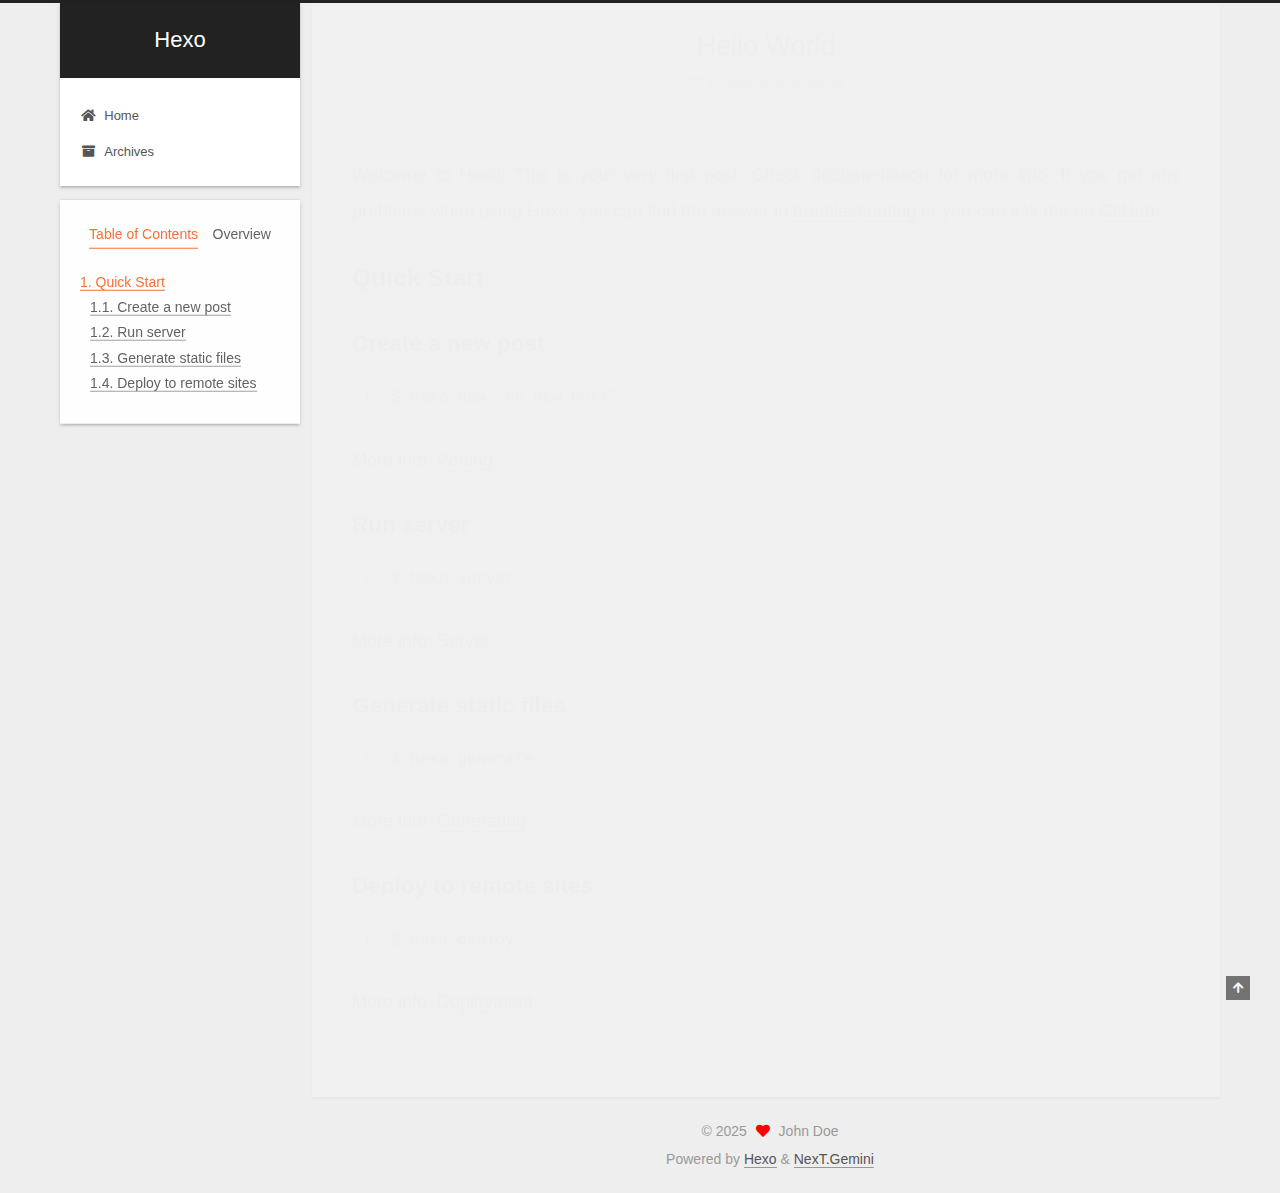
<file: 2025/08/08/hello-world/index.html>
<!DOCTYPE html>
<html lang="en">
<head>
  <meta charset="UTF-8">
<meta name="viewport" content="width=device-width, initial-scale=1, maximum-scale=2">
<meta name="theme-color" content="#222">
<meta name="generator" content="Hexo 7.3.0">
  <link rel="apple-touch-icon" sizes="180x180" href="/images/apple-touch-icon-next.png">
  <link rel="icon" type="image/png" sizes="32x32" href="/images/favicon-32x32-next.png">
  <link rel="icon" type="image/png" sizes="16x16" href="/images/favicon-16x16-next.png">
  <link rel="mask-icon" href="/images/logo.svg" color="#222">

<link rel="stylesheet" href="/css/main.css">


<link rel="stylesheet" href="/lib/font-awesome/css/all.min.css">

<script id="hexo-configurations">
    var NexT = window.NexT || {};
    var CONFIG = {"hostname":"example.com","root":"/","scheme":"Gemini","version":"7.8.0","exturl":false,"sidebar":{"position":"left","display":"post","padding":18,"offset":12,"onmobile":false},"copycode":{"enable":false,"show_result":false,"style":null},"back2top":{"enable":true,"sidebar":false,"scrollpercent":false},"bookmark":{"enable":false,"color":"#222","save":"auto"},"fancybox":false,"mediumzoom":false,"lazyload":false,"pangu":false,"comments":{"style":"tabs","active":null,"storage":true,"lazyload":false,"nav":null},"algolia":{"hits":{"per_page":10},"labels":{"input_placeholder":"Search for Posts","hits_empty":"We didn't find any results for the search: ${query}","hits_stats":"${hits} results found in ${time} ms"}},"localsearch":{"enable":false,"trigger":"auto","top_n_per_article":1,"unescape":false,"preload":false},"motion":{"enable":true,"async":false,"transition":{"post_block":"fadeIn","post_header":"slideDownIn","post_body":"slideDownIn","coll_header":"slideLeftIn","sidebar":"slideUpIn"}}};
  </script>

  <meta name="description" content="Welcome to Hexo! This is your very first post. Check documentation for more info. If you get any problems when using Hexo, you can find the answer in troubleshooting or you can ask me on GitHub. Quick">
<meta property="og:type" content="article">
<meta property="og:title" content="Hello World">
<meta property="og:url" content="http://example.com/2025/08/08/hello-world/index.html">
<meta property="og:site_name" content="Hexo">
<meta property="og:description" content="Welcome to Hexo! This is your very first post. Check documentation for more info. If you get any problems when using Hexo, you can find the answer in troubleshooting or you can ask me on GitHub. Quick">
<meta property="og:locale" content="en_US">
<meta property="article:published_time" content="2025-08-08T03:16:48.611Z">
<meta property="article:modified_time" content="2025-08-08T03:15:28.099Z">
<meta property="article:author" content="John Doe">
<meta name="twitter:card" content="summary">

<link rel="canonical" href="http://example.com/2025/08/08/hello-world/">


<script id="page-configurations">
  // https://hexo.io/docs/variables.html
  CONFIG.page = {
    sidebar: "",
    isHome : false,
    isPost : true,
    lang   : 'en'
  };
</script>

  <title>Hello World | Hexo</title>
  






  <noscript>
  <style>
  .use-motion .brand,
  .use-motion .menu-item,
  .sidebar-inner,
  .use-motion .post-block,
  .use-motion .pagination,
  .use-motion .comments,
  .use-motion .post-header,
  .use-motion .post-body,
  .use-motion .collection-header { opacity: initial; }

  .use-motion .site-title,
  .use-motion .site-subtitle {
    opacity: initial;
    top: initial;
  }

  .use-motion .logo-line-before i { left: initial; }
  .use-motion .logo-line-after i { right: initial; }
  </style>
</noscript>

</head>

<body itemscope itemtype="http://schema.org/WebPage">
  <div class="container use-motion">
    <div class="headband"></div>

    <header class="header" itemscope itemtype="http://schema.org/WPHeader">
      <div class="header-inner"><div class="site-brand-container">
  <div class="site-nav-toggle">
    <div class="toggle" aria-label="Toggle navigation bar">
      <span class="toggle-line toggle-line-first"></span>
      <span class="toggle-line toggle-line-middle"></span>
      <span class="toggle-line toggle-line-last"></span>
    </div>
  </div>

  <div class="site-meta">

    <a href="/" class="brand" rel="start">
      <span class="logo-line-before"><i></i></span>
      <h1 class="site-title">Hexo</h1>
      <span class="logo-line-after"><i></i></span>
    </a>
  </div>

  <div class="site-nav-right">
    <div class="toggle popup-trigger">
    </div>
  </div>
</div>




<nav class="site-nav">
  <ul id="menu" class="main-menu menu">
        <li class="menu-item menu-item-home">

    <a href="/" rel="section"><i class="fa fa-home fa-fw"></i>Home</a>

  </li>
        <li class="menu-item menu-item-archives">

    <a href="/archives/" rel="section"><i class="fa fa-archive fa-fw"></i>Archives</a>

  </li>
  </ul>
</nav>




</div>
    </header>

    
  <div class="back-to-top">
    <i class="fa fa-arrow-up"></i>
    <span>0%</span>
  </div>


    <main class="main">
      <div class="main-inner">
        <div class="content-wrap">
          

          <div class="content post posts-expand">
            

    
  
  
  <article itemscope itemtype="http://schema.org/Article" class="post-block" lang="en">
    <link itemprop="mainEntityOfPage" href="http://example.com/2025/08/08/hello-world/">

    <span hidden itemprop="author" itemscope itemtype="http://schema.org/Person">
      <meta itemprop="image" content="/images/avatar.gif">
      <meta itemprop="name" content="John Doe">
      <meta itemprop="description" content="">
    </span>

    <span hidden itemprop="publisher" itemscope itemtype="http://schema.org/Organization">
      <meta itemprop="name" content="Hexo">
    </span>
      <header class="post-header">
        <h1 class="post-title" itemprop="name headline">
          Hello World
        </h1>

        <div class="post-meta">
            <span class="post-meta-item">
              <span class="post-meta-item-icon">
                <i class="far fa-calendar"></i>
              </span>
              <span class="post-meta-item-text">Posted on</span>
              

              <time title="Created: 2025-08-08 11:16:48 / Modified: 11:15:28" itemprop="dateCreated datePublished" datetime="2025-08-08T11:16:48+08:00">2025-08-08</time>
            </span>

          

        </div>
      </header>

    
    
    
    <div class="post-body" itemprop="articleBody">

      
        <p>Welcome to <a target="_blank" rel="noopener" href="https://hexo.io/">Hexo</a>! This is your very first post. Check <a target="_blank" rel="noopener" href="https://hexo.io/docs/">documentation</a> for more info. If you get any problems when using Hexo, you can find the answer in <a target="_blank" rel="noopener" href="https://hexo.io/docs/troubleshooting.html">troubleshooting</a> or you can ask me on <a target="_blank" rel="noopener" href="https://github.com/hexojs/hexo/issues">GitHub</a>.</p>
<h2 id="Quick-Start"><a href="#Quick-Start" class="headerlink" title="Quick Start"></a>Quick Start</h2><h3 id="Create-a-new-post"><a href="#Create-a-new-post" class="headerlink" title="Create a new post"></a>Create a new post</h3><figure class="highlight bash"><table><tr><td class="gutter"><pre><span class="line">1</span><br></pre></td><td class="code"><pre><span class="line">$ hexo new <span class="string">&quot;My New Post&quot;</span></span><br></pre></td></tr></table></figure>

<p>More info: <a target="_blank" rel="noopener" href="https://hexo.io/docs/writing.html">Writing</a></p>
<h3 id="Run-server"><a href="#Run-server" class="headerlink" title="Run server"></a>Run server</h3><figure class="highlight bash"><table><tr><td class="gutter"><pre><span class="line">1</span><br></pre></td><td class="code"><pre><span class="line">$ hexo server</span><br></pre></td></tr></table></figure>

<p>More info: <a target="_blank" rel="noopener" href="https://hexo.io/docs/server.html">Server</a></p>
<h3 id="Generate-static-files"><a href="#Generate-static-files" class="headerlink" title="Generate static files"></a>Generate static files</h3><figure class="highlight bash"><table><tr><td class="gutter"><pre><span class="line">1</span><br></pre></td><td class="code"><pre><span class="line">$ hexo generate</span><br></pre></td></tr></table></figure>

<p>More info: <a target="_blank" rel="noopener" href="https://hexo.io/docs/generating.html">Generating</a></p>
<h3 id="Deploy-to-remote-sites"><a href="#Deploy-to-remote-sites" class="headerlink" title="Deploy to remote sites"></a>Deploy to remote sites</h3><figure class="highlight bash"><table><tr><td class="gutter"><pre><span class="line">1</span><br></pre></td><td class="code"><pre><span class="line">$ hexo deploy</span><br></pre></td></tr></table></figure>

<p>More info: <a target="_blank" rel="noopener" href="https://hexo.io/docs/one-command-deployment.html">Deployment</a></p>

    </div>

    
    
    

      <footer class="post-footer">

        


        
      </footer>
    
  </article>
  
  
  



          </div>
          

<script>
  window.addEventListener('tabs:register', () => {
    let { activeClass } = CONFIG.comments;
    if (CONFIG.comments.storage) {
      activeClass = localStorage.getItem('comments_active') || activeClass;
    }
    if (activeClass) {
      let activeTab = document.querySelector(`a[href="#comment-${activeClass}"]`);
      if (activeTab) {
        activeTab.click();
      }
    }
  });
  if (CONFIG.comments.storage) {
    window.addEventListener('tabs:click', event => {
      if (!event.target.matches('.tabs-comment .tab-content .tab-pane')) return;
      let commentClass = event.target.classList[1];
      localStorage.setItem('comments_active', commentClass);
    });
  }
</script>

        </div>
          
  
  <div class="toggle sidebar-toggle">
    <span class="toggle-line toggle-line-first"></span>
    <span class="toggle-line toggle-line-middle"></span>
    <span class="toggle-line toggle-line-last"></span>
  </div>

  <aside class="sidebar">
    <div class="sidebar-inner">

      <ul class="sidebar-nav motion-element">
        <li class="sidebar-nav-toc">
          Table of Contents
        </li>
        <li class="sidebar-nav-overview">
          Overview
        </li>
      </ul>

      <!--noindex-->
      <div class="post-toc-wrap sidebar-panel">
          <div class="post-toc motion-element"><ol class="nav"><li class="nav-item nav-level-2"><a class="nav-link" href="#Quick-Start"><span class="nav-number">1.</span> <span class="nav-text">Quick Start</span></a><ol class="nav-child"><li class="nav-item nav-level-3"><a class="nav-link" href="#Create-a-new-post"><span class="nav-number">1.1.</span> <span class="nav-text">Create a new post</span></a></li><li class="nav-item nav-level-3"><a class="nav-link" href="#Run-server"><span class="nav-number">1.2.</span> <span class="nav-text">Run server</span></a></li><li class="nav-item nav-level-3"><a class="nav-link" href="#Generate-static-files"><span class="nav-number">1.3.</span> <span class="nav-text">Generate static files</span></a></li><li class="nav-item nav-level-3"><a class="nav-link" href="#Deploy-to-remote-sites"><span class="nav-number">1.4.</span> <span class="nav-text">Deploy to remote sites</span></a></li></ol></li></ol></div>
      </div>
      <!--/noindex-->

      <div class="site-overview-wrap sidebar-panel">
        <div class="site-author motion-element" itemprop="author" itemscope itemtype="http://schema.org/Person">
  <p class="site-author-name" itemprop="name">John Doe</p>
  <div class="site-description" itemprop="description"></div>
</div>
<div class="site-state-wrap motion-element">
  <nav class="site-state">
      <div class="site-state-item site-state-posts">
          <a href="/archives/">
        
          <span class="site-state-item-count">1</span>
          <span class="site-state-item-name">posts</span>
        </a>
      </div>
  </nav>
</div>



      </div>

    </div>
  </aside>
  <div id="sidebar-dimmer"></div>


      </div>
    </main>

    <footer class="footer">
      <div class="footer-inner">
        

        

<div class="copyright">
  
  &copy; 
  <span itemprop="copyrightYear">2025</span>
  <span class="with-love">
    <i class="fa fa-heart"></i>
  </span>
  <span class="author" itemprop="copyrightHolder">John Doe</span>
</div>
  <div class="powered-by">Powered by <a href="https://hexo.io/" class="theme-link" rel="noopener" target="_blank">Hexo</a> & <a href="https://theme-next.org/" class="theme-link" rel="noopener" target="_blank">NexT.Gemini</a>
  </div>

        








      </div>
    </footer>
  </div>

  
  <script src="/lib/anime.min.js"></script>
  <script src="/lib/velocity/velocity.min.js"></script>
  <script src="/lib/velocity/velocity.ui.min.js"></script>

<script src="/js/utils.js"></script>

<script src="/js/motion.js"></script>


<script src="/js/schemes/pisces.js"></script>


<script src="/js/next-boot.js"></script>




  















  

  

</body>
</html>
</file>
<file: css/main.css>
:root {
  --body-bg-color: #eee;
  --content-bg-color: #fff;
  --card-bg-color: #f5f5f5;
  --text-color: #555;
  --blockquote-color: #666;
  --link-color: #555;
  --link-hover-color: #222;
  --brand-color: #fff;
  --brand-hover-color: #fff;
  --table-row-odd-bg-color: #f9f9f9;
  --table-row-hover-bg-color: #f5f5f5;
  --menu-item-bg-color: #f5f5f5;
  --btn-default-bg: #fff;
  --btn-default-color: #555;
  --btn-default-border-color: #555;
  --btn-default-hover-bg: #222;
  --btn-default-hover-color: #fff;
  --btn-default-hover-border-color: #222;
}
html {
  line-height: 1.15; /* 1 */
  -webkit-text-size-adjust: 100%; /* 2 */
}
body {
  margin: 0;
}
main {
  display: block;
}
h1 {
  font-size: 2em;
  margin: 0.67em 0;
}
hr {
  box-sizing: content-box; /* 1 */
  height: 0; /* 1 */
  overflow: visible; /* 2 */
}
pre {
  font-family: monospace, monospace; /* 1 */
  font-size: 1em; /* 2 */
}
a {
  background: transparent;
}
abbr[title] {
  border-bottom: none; /* 1 */
  text-decoration: underline; /* 2 */
  text-decoration: underline dotted; /* 2 */
}
b,
strong {
  font-weight: bolder;
}
code,
kbd,
samp {
  font-family: monospace, monospace; /* 1 */
  font-size: 1em; /* 2 */
}
small {
  font-size: 80%;
}
sub,
sup {
  font-size: 75%;
  line-height: 0;
  position: relative;
  vertical-align: baseline;
}
sub {
  bottom: -0.25em;
}
sup {
  top: -0.5em;
}
img {
  border-style: none;
}
button,
input,
optgroup,
select,
textarea {
  font-family: inherit; /* 1 */
  font-size: 100%; /* 1 */
  line-height: 1.15; /* 1 */
  margin: 0; /* 2 */
}
button,
input {
/* 1 */
  overflow: visible;
}
button,
select {
/* 1 */
  text-transform: none;
}
button,
[type='button'],
[type='reset'],
[type='submit'] {
  -webkit-appearance: button;
}
button::-moz-focus-inner,
[type='button']::-moz-focus-inner,
[type='reset']::-moz-focus-inner,
[type='submit']::-moz-focus-inner {
  border-style: none;
  padding: 0;
}
button:-moz-focusring,
[type='button']:-moz-focusring,
[type='reset']:-moz-focusring,
[type='submit']:-moz-focusring {
  outline: 1px dotted ButtonText;
}
fieldset {
  padding: 0.35em 0.75em 0.625em;
}
legend {
  box-sizing: border-box; /* 1 */
  color: inherit; /* 2 */
  display: table; /* 1 */
  max-width: 100%; /* 1 */
  padding: 0; /* 3 */
  white-space: normal; /* 1 */
}
progress {
  vertical-align: baseline;
}
textarea {
  overflow: auto;
}
[type='checkbox'],
[type='radio'] {
  box-sizing: border-box; /* 1 */
  padding: 0; /* 2 */
}
[type='number']::-webkit-inner-spin-button,
[type='number']::-webkit-outer-spin-button {
  height: auto;
}
[type='search'] {
  outline-offset: -2px; /* 2 */
  -webkit-appearance: textfield; /* 1 */
}
[type='search']::-webkit-search-decoration {
  -webkit-appearance: none;
}
::-webkit-file-upload-button {
  font: inherit; /* 2 */
  -webkit-appearance: button; /* 1 */
}
details {
  display: block;
}
summary {
  display: list-item;
}
template {
  display: none;
}
[hidden] {
  display: none;
}
::selection {
  background: #262a30;
  color: #eee;
}
html,
body {
  height: 100%;
}
body {
  background: var(--body-bg-color);
  color: var(--text-color);
  font-family: 'Lato', "PingFang SC", "Microsoft YaHei", sans-serif;
  font-size: 1em;
  line-height: 2;
}
@media (max-width: 991px) {
  body {
    padding-left: 0 !important;
    padding-right: 0 !important;
  }
}
h1,
h2,
h3,
h4,
h5,
h6 {
  font-family: 'Lato', "PingFang SC", "Microsoft YaHei", sans-serif;
  font-weight: bold;
  line-height: 1.5;
  margin: 20px 0 15px;
}
h1 {
  font-size: 1.5em;
}
h2 {
  font-size: 1.375em;
}
h3 {
  font-size: 1.25em;
}
h4 {
  font-size: 1.125em;
}
h5 {
  font-size: 1em;
}
h6 {
  font-size: 0.875em;
}
p {
  margin: 0 0 20px 0;
}
a,
span.exturl {
  border-bottom: 1px solid #999;
  color: var(--link-color);
  outline: 0;
  text-decoration: none;
  overflow-wrap: break-word;
  word-wrap: break-word;
  cursor: pointer;
}
a:hover,
span.exturl:hover {
  border-bottom-color: var(--link-hover-color);
  color: var(--link-hover-color);
}
iframe,
img,
video {
  display: block;
  margin-left: auto;
  margin-right: auto;
  max-width: 100%;
}
hr {
  background-image: repeating-linear-gradient(-45deg, #ddd, #ddd 4px, transparent 4px, transparent 8px);
  border: 0;
  height: 3px;
  margin: 40px 0;
}
blockquote {
  border-left: 4px solid #ddd;
  color: var(--blockquote-color);
  margin: 0;
  padding: 0 15px;
}
blockquote cite::before {
  content: '-';
  padding: 0 5px;
}
dt {
  font-weight: bold;
}
dd {
  margin: 0;
  padding: 0;
}
kbd {
  background-color: #f5f5f5;
  background-image: linear-gradient(#eee, #fff, #eee);
  border: 1px solid #ccc;
  border-radius: 0.2em;
  box-shadow: 0.1em 0.1em 0.2em rgba(0,0,0,0.1);
  color: #555;
  font-family: inherit;
  padding: 0.1em 0.3em;
  white-space: nowrap;
}
.table-container {
  overflow: auto;
}
table {
  border-collapse: collapse;
  border-spacing: 0;
  font-size: 0.875em;
  margin: 0 0 20px 0;
  width: 100%;
}
tbody tr:nth-of-type(odd) {
  background: var(--table-row-odd-bg-color);
}
tbody tr:hover {
  background: var(--table-row-hover-bg-color);
}
caption,
th,
td {
  font-weight: normal;
  padding: 8px;
  vertical-align: middle;
}
th,
td {
  border: 1px solid #ddd;
  border-bottom: 3px solid #ddd;
}
th {
  font-weight: 700;
  padding-bottom: 10px;
}
td {
  border-bottom-width: 1px;
}
.btn {
  background: var(--btn-default-bg);
  border: 2px solid var(--btn-default-border-color);
  border-radius: 2px;
  color: var(--btn-default-color);
  display: inline-block;
  font-size: 0.875em;
  line-height: 2;
  padding: 0 20px;
  text-decoration: none;
  transition-property: background-color;
  transition-delay: 0s;
  transition-duration: 0.2s;
  transition-timing-function: ease-in-out;
}
.btn:hover {
  background: var(--btn-default-hover-bg);
  border-color: var(--btn-default-hover-border-color);
  color: var(--btn-default-hover-color);
}
.btn + .btn {
  margin: 0 0 8px 8px;
}
.btn .fa-fw {
  text-align: left;
  width: 1.285714285714286em;
}
.toggle {
  line-height: 0;
}
.toggle .toggle-line {
  background: #fff;
  display: inline-block;
  height: 2px;
  left: 0;
  position: relative;
  top: 0;
  transition: all 0.4s;
  vertical-align: top;
  width: 100%;
}
.toggle .toggle-line:not(:first-child) {
  margin-top: 3px;
}
.toggle.toggle-arrow .toggle-line-first {
  left: 50%;
  top: 2px;
  transform: rotate(45deg);
  width: 50%;
}
.toggle.toggle-arrow .toggle-line-middle {
  left: 2px;
  width: 90%;
}
.toggle.toggle-arrow .toggle-line-last {
  left: 50%;
  top: -2px;
  transform: rotate(-45deg);
  width: 50%;
}
.toggle.toggle-close .toggle-line-first {
  transform: rotate(-45deg);
  top: 5px;
}
.toggle.toggle-close .toggle-line-middle {
  opacity: 0;
}
.toggle.toggle-close .toggle-line-last {
  transform: rotate(45deg);
  top: -5px;
}
.highlight,
pre {
  background: #f7f7f7;
  color: #4d4d4c;
  line-height: 1.6;
  margin: 0 auto 20px;
}
pre,
code {
  font-family: consolas, Menlo, monospace, "PingFang SC", "Microsoft YaHei";
}
code {
  background: #eee;
  border-radius: 3px;
  color: #555;
  padding: 2px 4px;
  overflow-wrap: break-word;
  word-wrap: break-word;
}
.highlight *::selection {
  background: #d6d6d6;
}
.highlight pre {
  border: 0;
  margin: 0;
  padding: 10px 0;
}
.highlight table {
  border: 0;
  margin: 0;
  width: auto;
}
.highlight td {
  border: 0;
  padding: 0;
}
.highlight figcaption {
  background: #eff2f3;
  color: #4d4d4c;
  display: flex;
  font-size: 0.875em;
  justify-content: space-between;
  line-height: 1.2;
  padding: 0.5em;
}
.highlight figcaption a {
  color: #4d4d4c;
}
.highlight figcaption a:hover {
  border-bottom-color: #4d4d4c;
}
.highlight .gutter {
  -moz-user-select: none;
  -ms-user-select: none;
  -webkit-user-select: none;
  user-select: none;
}
.highlight .gutter pre {
  background: #eff2f3;
  color: #869194;
  padding-left: 10px;
  padding-right: 10px;
  text-align: right;
}
.highlight .code pre {
  background: #f7f7f7;
  padding-left: 10px;
  width: 100%;
}
.gist table {
  width: auto;
}
.gist table td {
  border: 0;
}
pre {
  overflow: auto;
  padding: 10px;
}
pre code {
  background: none;
  color: #4d4d4c;
  font-size: 0.875em;
  padding: 0;
  text-shadow: none;
}
pre .deletion {
  background: #fdd;
}
pre .addition {
  background: #dfd;
}
pre .meta {
  color: #eab700;
  -moz-user-select: none;
  -ms-user-select: none;
  -webkit-user-select: none;
  user-select: none;
}
pre .comment {
  color: #8e908c;
}
pre .variable,
pre .attribute,
pre .tag,
pre .name,
pre .regexp,
pre .ruby .constant,
pre .xml .tag .title,
pre .xml .pi,
pre .xml .doctype,
pre .html .doctype,
pre .css .id,
pre .css .class,
pre .css .pseudo {
  color: #c82829;
}
pre .number,
pre .preprocessor,
pre .built_in,
pre .builtin-name,
pre .literal,
pre .params,
pre .constant,
pre .command {
  color: #f5871f;
}
pre .ruby .class .title,
pre .css .rules .attribute,
pre .string,
pre .symbol,
pre .value,
pre .inheritance,
pre .header,
pre .ruby .symbol,
pre .xml .cdata,
pre .special,
pre .formula {
  color: #718c00;
}
pre .title,
pre .css .hexcolor {
  color: #3e999f;
}
pre .function,
pre .python .decorator,
pre .python .title,
pre .ruby .function .title,
pre .ruby .title .keyword,
pre .perl .sub,
pre .javascript .title,
pre .coffeescript .title {
  color: #4271ae;
}
pre .keyword,
pre .javascript .function {
  color: #8959a8;
}
.blockquote-center {
  border-left: none;
  margin: 40px 0;
  padding: 0;
  position: relative;
  text-align: center;
}
.blockquote-center .fa {
  display: block;
  opacity: 0.6;
  position: absolute;
  width: 100%;
}
.blockquote-center .fa-quote-left {
  border-top: 1px solid #ccc;
  text-align: left;
  top: -20px;
}
.blockquote-center .fa-quote-right {
  border-bottom: 1px solid #ccc;
  text-align: right;
  bottom: -20px;
}
.blockquote-center p,
.blockquote-center div {
  text-align: center;
}
.post-body .group-picture img {
  margin: 0 auto;
  padding: 0 3px;
}
.group-picture-row {
  margin-bottom: 6px;
  overflow: hidden;
}
.group-picture-column {
  float: left;
  margin-bottom: 10px;
}
.post-body .label {
  color: #555;
  display: inline;
  padding: 0 2px;
}
.post-body .label.default {
  background: #f0f0f0;
}
.post-body .label.primary {
  background: #efe6f7;
}
.post-body .label.info {
  background: #e5f2f8;
}
.post-body .label.success {
  background: #e7f4e9;
}
.post-body .label.warning {
  background: #fcf6e1;
}
.post-body .label.danger {
  background: #fae8eb;
}
.post-body .tabs {
  margin-bottom: 20px;
}
.post-body .tabs,
.tabs-comment {
  display: block;
  padding-top: 10px;
  position: relative;
}
.post-body .tabs ul.nav-tabs,
.tabs-comment ul.nav-tabs {
  display: flex;
  flex-wrap: wrap;
  margin: 0;
  margin-bottom: -1px;
  padding: 0;
}
@media (max-width: 413px) {
  .post-body .tabs ul.nav-tabs,
  .tabs-comment ul.nav-tabs {
    display: block;
    margin-bottom: 5px;
  }
}
.post-body .tabs ul.nav-tabs li.tab,
.tabs-comment ul.nav-tabs li.tab {
  border-bottom: 1px solid #ddd;
  border-left: 1px solid transparent;
  border-right: 1px solid transparent;
  border-top: 3px solid transparent;
  flex-grow: 1;
  list-style-type: none;
  border-radius: 0 0 0 0;
}
@media (max-width: 413px) {
  .post-body .tabs ul.nav-tabs li.tab,
  .tabs-comment ul.nav-tabs li.tab {
    border-bottom: 1px solid transparent;
    border-left: 3px solid transparent;
    border-right: 1px solid transparent;
    border-top: 1px solid transparent;
  }
}
@media (max-width: 413px) {
  .post-body .tabs ul.nav-tabs li.tab,
  .tabs-comment ul.nav-tabs li.tab {
    border-radius: 0;
  }
}
.post-body .tabs ul.nav-tabs li.tab a,
.tabs-comment ul.nav-tabs li.tab a {
  border-bottom: initial;
  display: block;
  line-height: 1.8;
  outline: 0;
  padding: 0.25em 0.75em;
  text-align: center;
  transition-delay: 0s;
  transition-duration: 0.2s;
  transition-timing-function: ease-out;
}
.post-body .tabs ul.nav-tabs li.tab a i,
.tabs-comment ul.nav-tabs li.tab a i {
  width: 1.285714285714286em;
}
.post-body .tabs ul.nav-tabs li.tab.active,
.tabs-comment ul.nav-tabs li.tab.active {
  border-bottom: 1px solid transparent;
  border-left: 1px solid #ddd;
  border-right: 1px solid #ddd;
  border-top: 3px solid #fc6423;
}
@media (max-width: 413px) {
  .post-body .tabs ul.nav-tabs li.tab.active,
  .tabs-comment ul.nav-tabs li.tab.active {
    border-bottom: 1px solid #ddd;
    border-left: 3px solid #fc6423;
    border-right: 1px solid #ddd;
    border-top: 1px solid #ddd;
  }
}
.post-body .tabs ul.nav-tabs li.tab.active a,
.tabs-comment ul.nav-tabs li.tab.active a {
  color: var(--link-color);
  cursor: default;
}
.post-body .tabs .tab-content .tab-pane,
.tabs-comment .tab-content .tab-pane {
  border: 1px solid #ddd;
  border-top: 0;
  padding: 20px 20px 0 20px;
  border-radius: 0;
}
.post-body .tabs .tab-content .tab-pane:not(.active),
.tabs-comment .tab-content .tab-pane:not(.active) {
  display: none;
}
.post-body .tabs .tab-content .tab-pane.active,
.tabs-comment .tab-content .tab-pane.active {
  display: block;
}
.post-body .tabs .tab-content .tab-pane.active:nth-of-type(1),
.tabs-comment .tab-content .tab-pane.active:nth-of-type(1) {
  border-radius: 0 0 0 0;
}
@media (max-width: 413px) {
  .post-body .tabs .tab-content .tab-pane.active:nth-of-type(1),
  .tabs-comment .tab-content .tab-pane.active:nth-of-type(1) {
    border-radius: 0;
  }
}
.post-body .note {
  border-radius: 3px;
  margin-bottom: 20px;
  padding: 1em;
  position: relative;
  border: 1px solid #eee;
  border-left-width: 5px;
}
.post-body .note h2,
.post-body .note h3,
.post-body .note h4,
.post-body .note h5,
.post-body .note h6 {
  margin-top: 0;
  border-bottom: initial;
  margin-bottom: 0;
  padding-top: 0;
}
.post-body .note p:first-child,
.post-body .note ul:first-child,
.post-body .note ol:first-child,
.post-body .note table:first-child,
.post-body .note pre:first-child,
.post-body .note blockquote:first-child,
.post-body .note img:first-child {
  margin-top: 0;
}
.post-body .note p:last-child,
.post-body .note ul:last-child,
.post-body .note ol:last-child,
.post-body .note table:last-child,
.post-body .note pre:last-child,
.post-body .note blockquote:last-child,
.post-body .note img:last-child {
  margin-bottom: 0;
}
.post-body .note.default {
  border-left-color: #777;
}
.post-body .note.default h2,
.post-body .note.default h3,
.post-body .note.default h4,
.post-body .note.default h5,
.post-body .note.default h6 {
  color: #777;
}
.post-body .note.primary {
  border-left-color: #6f42c1;
}
.post-body .note.primary h2,
.post-body .note.primary h3,
.post-body .note.primary h4,
.post-body .note.primary h5,
.post-body .note.primary h6 {
  color: #6f42c1;
}
.post-body .note.info {
  border-left-color: #428bca;
}
.post-body .note.info h2,
.post-body .note.info h3,
.post-body .note.info h4,
.post-body .note.info h5,
.post-body .note.info h6 {
  color: #428bca;
}
.post-body .note.success {
  border-left-color: #5cb85c;
}
.post-body .note.success h2,
.post-body .note.success h3,
.post-body .note.success h4,
.post-body .note.success h5,
.post-body .note.success h6 {
  color: #5cb85c;
}
.post-body .note.warning {
  border-left-color: #f0ad4e;
}
.post-body .note.warning h2,
.post-body .note.warning h3,
.post-body .note.warning h4,
.post-body .note.warning h5,
.post-body .note.warning h6 {
  color: #f0ad4e;
}
.post-body .note.danger {
  border-left-color: #d9534f;
}
.post-body .note.danger h2,
.post-body .note.danger h3,
.post-body .note.danger h4,
.post-body .note.danger h5,
.post-body .note.danger h6 {
  color: #d9534f;
}
.pagination .prev,
.pagination .next,
.pagination .page-number,
.pagination .space {
  display: inline-block;
  margin: 0 10px;
  padding: 0 11px;
  position: relative;
  top: -1px;
}
@media (max-width: 767px) {
  .pagination .prev,
  .pagination .next,
  .pagination .page-number,
  .pagination .space {
    margin: 0 5px;
  }
}
.pagination {
  border-top: 1px solid #eee;
  margin: 120px 0 0;
  text-align: center;
}
.pagination .prev,
.pagination .next,
.pagination .page-number {
  border-bottom: 0;
  border-top: 1px solid #eee;
  transition-property: border-color;
  transition-delay: 0s;
  transition-duration: 0.2s;
  transition-timing-function: ease-in-out;
}
.pagination .prev:hover,
.pagination .next:hover,
.pagination .page-number:hover {
  border-top-color: #222;
}
.pagination .space {
  margin: 0;
  padding: 0;
}
.pagination .prev {
  margin-left: 0;
}
.pagination .next {
  margin-right: 0;
}
.pagination .page-number.current {
  background: #ccc;
  border-top-color: #ccc;
  color: #fff;
}
@media (max-width: 767px) {
  .pagination {
    border-top: none;
  }
  .pagination .prev,
  .pagination .next,
  .pagination .page-number {
    border-bottom: 1px solid #eee;
    border-top: 0;
    margin-bottom: 10px;
    padding: 0 10px;
  }
  .pagination .prev:hover,
  .pagination .next:hover,
  .pagination .page-number:hover {
    border-bottom-color: #222;
  }
}
.comments {
  margin-top: 60px;
  overflow: hidden;
}
.comment-button-group {
  display: flex;
  flex-wrap: wrap-reverse;
  justify-content: center;
  margin: 1em 0;
}
.comment-button-group .comment-button {
  margin: 0.1em 0.2em;
}
.comment-button-group .comment-button.active {
  background: var(--btn-default-hover-bg);
  border-color: var(--btn-default-hover-border-color);
  color: var(--btn-default-hover-color);
}
.comment-position {
  display: none;
}
.comment-position.active {
  display: block;
}
.tabs-comment {
  background: var(--content-bg-color);
  margin-top: 4em;
  padding-top: 0;
}
.tabs-comment .comments {
  border: 0;
  box-shadow: none;
  margin-top: 0;
  padding-top: 0;
}
.container {
  min-height: 100%;
  position: relative;
}
.main-inner {
  margin: 0 auto;
  width: calc(100% - 20px);
}
@media (min-width: 1200px) {
  .main-inner {
    width: 1160px;
  }
}
@media (min-width: 1600px) {
  .main-inner {
    width: 73%;
  }
}
@media (max-width: 767px) {
  .content-wrap {
    padding: 0 20px;
  }
}
.header {
  background: transparent;
}
.header-inner {
  margin: 0 auto;
  width: calc(100% - 20px);
}
@media (min-width: 1200px) {
  .header-inner {
    width: 1160px;
  }
}
@media (min-width: 1600px) {
  .header-inner {
    width: 73%;
  }
}
.site-brand-container {
  display: flex;
  flex-shrink: 0;
  padding: 0 10px;
}
.headband {
  background: #222;
  height: 3px;
}
.site-meta {
  flex-grow: 1;
  text-align: center;
}
@media (max-width: 767px) {
  .site-meta {
    text-align: center;
  }
}
.brand {
  border-bottom: none;
  color: var(--brand-color);
  display: inline-block;
  line-height: 1.375em;
  padding: 0 40px;
  position: relative;
}
.brand:hover {
  color: var(--brand-hover-color);
}
.site-title {
  font-family: 'Lato', "PingFang SC", "Microsoft YaHei", sans-serif;
  font-size: 1.375em;
  font-weight: normal;
  margin: 0;
}
.site-subtitle {
  color: #ddd;
  font-size: 0.8125em;
  margin: 10px 0;
}
.use-motion .brand {
  opacity: 0;
}
.use-motion .site-title,
.use-motion .site-subtitle,
.use-motion .custom-logo-image {
  opacity: 0;
  position: relative;
  top: -10px;
}
.site-nav-toggle,
.site-nav-right {
  display: none;
}
@media (max-width: 767px) {
  .site-nav-toggle,
  .site-nav-right {
    display: flex;
    flex-direction: column;
    justify-content: center;
  }
}
.site-nav-toggle .toggle,
.site-nav-right .toggle {
  color: var(--text-color);
  padding: 10px;
  width: 22px;
}
.site-nav-toggle .toggle .toggle-line,
.site-nav-right .toggle .toggle-line {
  background: var(--text-color);
  border-radius: 1px;
}
.site-nav {
  display: block;
}
@media (max-width: 767px) {
  .site-nav {
    clear: both;
    display: none;
  }
}
.site-nav.site-nav-on {
  display: block;
}
.menu {
  margin-top: 20px;
  padding-left: 0;
  text-align: center;
}
.menu-item {
  display: inline-block;
  list-style: none;
  margin: 0 10px;
}
@media (max-width: 767px) {
  .menu-item {
    display: block;
    margin-top: 10px;
  }
  .menu-item.menu-item-search {
    display: none;
  }
}
.menu-item a,
.menu-item span.exturl {
  border-bottom: 0;
  display: block;
  font-size: 0.8125em;
  transition-property: border-color;
  transition-delay: 0s;
  transition-duration: 0.2s;
  transition-timing-function: ease-in-out;
}
@media (hover: none) {
  .menu-item a:hover,
  .menu-item span.exturl:hover {
    border-bottom-color: transparent !important;
  }
}
.menu-item .fa,
.menu-item .fab,
.menu-item .far,
.menu-item .fas {
  margin-right: 8px;
}
.menu-item .badge {
  display: inline-block;
  font-weight: bold;
  line-height: 1;
  margin-left: 0.35em;
  margin-top: 0.35em;
  text-align: center;
  white-space: nowrap;
}
@media (max-width: 767px) {
  .menu-item .badge {
    float: right;
    margin-left: 0;
  }
}
.menu-item-active a,
.menu .menu-item a:hover,
.menu .menu-item span.exturl:hover {
  background: var(--menu-item-bg-color);
}
.use-motion .menu-item {
  opacity: 0;
}
.sidebar {
  background: #222;
  bottom: 0;
  box-shadow: inset 0 2px 6px #000;
  position: fixed;
  top: 0;
}
@media (max-width: 991px) {
  .sidebar {
    display: none;
  }
}
.sidebar-inner {
  color: #999;
  padding: 18px 10px;
  text-align: center;
}
.cc-license {
  margin-top: 10px;
  text-align: center;
}
.cc-license .cc-opacity {
  border-bottom: none;
  opacity: 0.7;
}
.cc-license .cc-opacity:hover {
  opacity: 0.9;
}
.cc-license img {
  display: inline-block;
}
.site-author-image {
  border: 1px solid #eee;
  display: block;
  margin: 0 auto;
  max-width: 120px;
  padding: 2px;
}
.site-author-name {
  color: var(--text-color);
  font-weight: 600;
  margin: 0;
  text-align: center;
}
.site-description {
  color: #999;
  font-size: 0.8125em;
  margin-top: 0;
  text-align: center;
}
.links-of-author {
  margin-top: 15px;
}
.links-of-author a,
.links-of-author span.exturl {
  border-bottom-color: #555;
  display: inline-block;
  font-size: 0.8125em;
  margin-bottom: 10px;
  margin-right: 10px;
  vertical-align: middle;
}
.links-of-author a::before,
.links-of-author span.exturl::before {
  background: #0a13d1;
  border-radius: 50%;
  content: ' ';
  display: inline-block;
  height: 4px;
  margin-right: 3px;
  vertical-align: middle;
  width: 4px;
}
.sidebar-button {
  margin-top: 15px;
}
.sidebar-button a {
  border: 1px solid #fc6423;
  border-radius: 4px;
  color: #fc6423;
  display: inline-block;
  padding: 0 15px;
}
.sidebar-button a .fa,
.sidebar-button a .fab,
.sidebar-button a .far,
.sidebar-button a .fas {
  margin-right: 5px;
}
.sidebar-button a:hover {
  background: #fc6423;
  border: 1px solid #fc6423;
  color: #fff;
}
.sidebar-button a:hover .fa,
.sidebar-button a:hover .fab,
.sidebar-button a:hover .far,
.sidebar-button a:hover .fas {
  color: #fff;
}
.links-of-blogroll {
  font-size: 0.8125em;
  margin-top: 10px;
}
.links-of-blogroll-title {
  font-size: 0.875em;
  font-weight: 600;
  margin-top: 0;
}
.links-of-blogroll-list {
  list-style: none;
  margin: 0;
  padding: 0;
}
#sidebar-dimmer {
  display: none;
}
@media (max-width: 767px) {
  #sidebar-dimmer {
    background: #000;
    display: block;
    height: 100%;
    left: 100%;
    opacity: 0;
    position: fixed;
    top: 0;
    width: 100%;
    z-index: 1100;
  }
  .sidebar-active + #sidebar-dimmer {
    opacity: 0.7;
    transform: translateX(-100%);
    transition: opacity 0.5s;
  }
}
.sidebar-nav {
  margin: 0;
  padding-bottom: 20px;
  padding-left: 0;
}
.sidebar-nav li {
  border-bottom: 1px solid transparent;
  color: var(--text-color);
  cursor: pointer;
  display: inline-block;
  font-size: 0.875em;
}
.sidebar-nav li.sidebar-nav-overview {
  margin-left: 10px;
}
.sidebar-nav li:hover {
  color: #fc6423;
}
.sidebar-nav .sidebar-nav-active {
  border-bottom-color: #fc6423;
  color: #fc6423;
}
.sidebar-nav .sidebar-nav-active:hover {
  color: #fc6423;
}
.sidebar-panel {
  display: none;
  overflow-x: hidden;
  overflow-y: auto;
}
.sidebar-panel-active {
  display: block;
}
.sidebar-toggle {
  background: #222;
  bottom: 45px;
  cursor: pointer;
  height: 14px;
  left: 30px;
  padding: 5px;
  position: fixed;
  width: 14px;
  z-index: 1300;
}
@media (max-width: 991px) {
  .sidebar-toggle {
    left: 20px;
    opacity: 0.8;
    display: none;
  }
}
.sidebar-toggle:hover .toggle-line {
  background: #fc6423;
}
.post-toc {
  font-size: 0.875em;
}
.post-toc ol {
  list-style: none;
  margin: 0;
  padding: 0 2px 5px 10px;
  text-align: left;
}
.post-toc ol > ol {
  padding-left: 0;
}
.post-toc ol a {
  transition-property: all;
  transition-delay: 0s;
  transition-duration: 0.2s;
  transition-timing-function: ease-in-out;
}
.post-toc .nav-item {
  line-height: 1.8;
  overflow: hidden;
  text-overflow: ellipsis;
  white-space: nowrap;
}
.post-toc .nav .nav-child {
  display: none;
}
.post-toc .nav .active > .nav-child {
  display: block;
}
.post-toc .nav .active-current > .nav-child {
  display: block;
}
.post-toc .nav .active-current > .nav-child > .nav-item {
  display: block;
}
.post-toc .nav .active > a {
  border-bottom-color: #fc6423;
  color: #fc6423;
}
.post-toc .nav .active-current > a {
  color: #fc6423;
}
.post-toc .nav .active-current > a:hover {
  color: #fc6423;
}
.site-state {
  display: flex;
  justify-content: center;
  line-height: 1.4;
  margin-top: 10px;
  overflow: hidden;
  text-align: center;
  white-space: nowrap;
}
.site-state-item {
  padding: 0 15px;
}
.site-state-item:not(:first-child) {
  border-left: 1px solid #eee;
}
.site-state-item a {
  border-bottom: none;
}
.site-state-item-count {
  display: block;
  font-size: 1em;
  font-weight: 600;
  text-align: center;
}
.site-state-item-name {
  color: #999;
  font-size: 0.8125em;
}
.footer {
  color: #999;
  font-size: 0.875em;
  padding: 20px 0;
}
.footer.footer-fixed {
  bottom: 0;
  left: 0;
  position: absolute;
  right: 0;
}
.footer-inner {
  box-sizing: border-box;
  margin: 0 auto;
  text-align: center;
  width: calc(100% - 20px);
}
@media (min-width: 1200px) {
  .footer-inner {
    width: 1160px;
  }
}
@media (min-width: 1600px) {
  .footer-inner {
    width: 73%;
  }
}
.languages {
  display: inline-block;
  font-size: 1.125em;
  position: relative;
}
.languages .lang-select-label span {
  margin: 0 0.5em;
}
.languages .lang-select {
  height: 100%;
  left: 0;
  opacity: 0;
  position: absolute;
  top: 0;
  width: 100%;
}
.with-love {
  color: #ff0000;
  display: inline-block;
  margin: 0 5px;
}
.powered-by,
.theme-info {
  display: inline-block;
}
@-moz-keyframes iconAnimate {
  0%, 100% {
    transform: scale(1);
  }
  10%, 30% {
    transform: scale(0.9);
  }
  20%, 40%, 60%, 80% {
    transform: scale(1.1);
  }
  50%, 70% {
    transform: scale(1.1);
  }
}
@-webkit-keyframes iconAnimate {
  0%, 100% {
    transform: scale(1);
  }
  10%, 30% {
    transform: scale(0.9);
  }
  20%, 40%, 60%, 80% {
    transform: scale(1.1);
  }
  50%, 70% {
    transform: scale(1.1);
  }
}
@-o-keyframes iconAnimate {
  0%, 100% {
    transform: scale(1);
  }
  10%, 30% {
    transform: scale(0.9);
  }
  20%, 40%, 60%, 80% {
    transform: scale(1.1);
  }
  50%, 70% {
    transform: scale(1.1);
  }
}
@keyframes iconAnimate {
  0%, 100% {
    transform: scale(1);
  }
  10%, 30% {
    transform: scale(0.9);
  }
  20%, 40%, 60%, 80% {
    transform: scale(1.1);
  }
  50%, 70% {
    transform: scale(1.1);
  }
}
.back-to-top {
  font-size: 12px;
  text-align: center;
  transition-delay: 0s;
  transition-duration: 0.2s;
  transition-timing-function: ease-in-out;
}
.back-to-top {
  background: #222;
  bottom: -100px;
  box-sizing: border-box;
  color: #fff;
  cursor: pointer;
  left: 30px;
  opacity: 0.6;
  padding: 0 6px;
  position: fixed;
  transition-property: bottom;
  z-index: 1300;
  width: 24px;
}
.back-to-top span {
  display: none;
}
.back-to-top:hover {
  color: #fc6423;
}
.back-to-top.back-to-top-on {
  bottom: 30px;
}
@media (max-width: 991px) {
  .back-to-top {
    left: 20px;
    opacity: 0.8;
  }
}
.post-body {
  font-family: 'Lato', "PingFang SC", "Microsoft YaHei", sans-serif;
  overflow-wrap: break-word;
  word-wrap: break-word;
}
@media (min-width: 1200px) {
  .post-body {
    font-size: 1.125em;
  }
}
.post-body .exturl .fa {
  font-size: 0.875em;
  margin-left: 4px;
}
.post-body .image-caption,
.post-body .figure .caption {
  color: #999;
  font-size: 0.875em;
  font-weight: bold;
  line-height: 1;
  margin: -20px auto 15px;
  text-align: center;
}
.post-sticky-flag {
  display: inline-block;
  transform: rotate(30deg);
}
.post-button {
  margin-top: 40px;
  text-align: center;
}
.use-motion .post-block,
.use-motion .pagination,
.use-motion .comments {
  opacity: 0;
}
.use-motion .post-header {
  opacity: 0;
}
.use-motion .post-body {
  opacity: 0;
}
.use-motion .collection-header {
  opacity: 0;
}
.posts-collapse {
  margin-left: 35px;
  position: relative;
}
@media (max-width: 767px) {
  .posts-collapse {
    margin-left: 0px;
    margin-right: 0px;
  }
}
.posts-collapse .collection-title {
  font-size: 1.125em;
  position: relative;
}
.posts-collapse .collection-title::before {
  background: #999;
  border: 1px solid #fff;
  border-radius: 50%;
  content: ' ';
  height: 10px;
  left: 0;
  margin-left: -6px;
  margin-top: -4px;
  position: absolute;
  top: 50%;
  width: 10px;
}
.posts-collapse .collection-year {
  font-size: 1.5em;
  font-weight: bold;
  margin: 60px 0;
  position: relative;
}
.posts-collapse .collection-year::before {
  background: #bbb;
  border-radius: 50%;
  content: ' ';
  height: 8px;
  left: 0;
  margin-left: -4px;
  margin-top: -4px;
  position: absolute;
  top: 50%;
  width: 8px;
}
.posts-collapse .collection-header {
  display: block;
  margin: 0 0 0 20px;
}
.posts-collapse .collection-header small {
  color: #bbb;
  margin-left: 5px;
}
.posts-collapse .post-header {
  border-bottom: 1px dashed #ccc;
  margin: 30px 0;
  padding-left: 15px;
  position: relative;
  transition-property: border;
  transition-delay: 0s;
  transition-duration: 0.2s;
  transition-timing-function: ease-in-out;
}
.posts-collapse .post-header::before {
  background: #bbb;
  border: 1px solid #fff;
  border-radius: 50%;
  content: ' ';
  height: 6px;
  left: 0;
  margin-left: -4px;
  position: absolute;
  top: 0.75em;
  transition-property: background;
  width: 6px;
  transition-delay: 0s;
  transition-duration: 0.2s;
  transition-timing-function: ease-in-out;
}
.posts-collapse .post-header:hover {
  border-bottom-color: #666;
}
.posts-collapse .post-header:hover::before {
  background: #222;
}
.posts-collapse .post-meta {
  display: inline;
  font-size: 0.75em;
  margin-right: 10px;
}
.posts-collapse .post-title {
  display: inline;
}
.posts-collapse .post-title a,
.posts-collapse .post-title span.exturl {
  border-bottom: none;
  color: var(--link-color);
}
.posts-collapse .post-title .fa-external-link-alt {
  font-size: 0.875em;
  margin-left: 5px;
}
.posts-collapse::before {
  background: #f5f5f5;
  content: ' ';
  height: 100%;
  left: 0;
  margin-left: -2px;
  position: absolute;
  top: 1.25em;
  width: 4px;
}
.post-eof {
  background: #ccc;
  height: 1px;
  margin: 80px auto 60px;
  text-align: center;
  width: 8%;
}
.post-block:last-of-type .post-eof {
  display: none;
}
.content {
  padding-top: 40px;
}
@media (min-width: 992px) {
  .post-body {
    text-align: justify;
  }
}
@media (max-width: 991px) {
  .post-body {
    text-align: justify;
  }
}
.post-body h1,
.post-body h2,
.post-body h3,
.post-body h4,
.post-body h5,
.post-body h6 {
  padding-top: 10px;
}
.post-body h1 .header-anchor,
.post-body h2 .header-anchor,
.post-body h3 .header-anchor,
.post-body h4 .header-anchor,
.post-body h5 .header-anchor,
.post-body h6 .header-anchor {
  border-bottom-style: none;
  color: #ccc;
  float: right;
  margin-left: 10px;
  visibility: hidden;
}
.post-body h1 .header-anchor:hover,
.post-body h2 .header-anchor:hover,
.post-body h3 .header-anchor:hover,
.post-body h4 .header-anchor:hover,
.post-body h5 .header-anchor:hover,
.post-body h6 .header-anchor:hover {
  color: inherit;
}
.post-body h1:hover .header-anchor,
.post-body h2:hover .header-anchor,
.post-body h3:hover .header-anchor,
.post-body h4:hover .header-anchor,
.post-body h5:hover .header-anchor,
.post-body h6:hover .header-anchor {
  visibility: visible;
}
.post-body iframe,
.post-body img,
.post-body video {
  margin-bottom: 20px;
}
.post-body .video-container {
  height: 0;
  margin-bottom: 20px;
  overflow: hidden;
  padding-top: 75%;
  position: relative;
  width: 100%;
}
.post-body .video-container iframe,
.post-body .video-container object,
.post-body .video-container embed {
  height: 100%;
  left: 0;
  margin: 0;
  position: absolute;
  top: 0;
  width: 100%;
}
.post-gallery {
  align-items: center;
  display: grid;
  grid-gap: 10px;
  grid-template-columns: 1fr 1fr 1fr;
  margin-bottom: 20px;
}
@media (max-width: 767px) {
  .post-gallery {
    grid-template-columns: 1fr 1fr;
  }
}
.post-gallery a {
  border: 0;
}
.post-gallery img {
  margin: 0;
}
.posts-expand .post-header {
  font-size: 1.125em;
}
.posts-expand .post-title {
  font-size: 1.5em;
  font-weight: normal;
  margin: initial;
  text-align: center;
  overflow-wrap: break-word;
  word-wrap: break-word;
}
.posts-expand .post-title-link {
  border-bottom: none;
  color: var(--link-color);
  display: inline-block;
  position: relative;
  vertical-align: top;
}
.posts-expand .post-title-link::before {
  background: var(--link-color);
  bottom: 0;
  content: '';
  height: 2px;
  left: 0;
  position: absolute;
  transform: scaleX(0);
  visibility: hidden;
  width: 100%;
  transition-delay: 0s;
  transition-duration: 0.2s;
  transition-timing-function: ease-in-out;
}
.posts-expand .post-title-link:hover::before {
  transform: scaleX(1);
  visibility: visible;
}
.posts-expand .post-title-link .fa-external-link-alt {
  font-size: 0.875em;
  margin-left: 5px;
}
.posts-expand .post-meta {
  color: #999;
  font-family: 'Lato', "PingFang SC", "Microsoft YaHei", sans-serif;
  font-size: 0.75em;
  margin: 3px 0 60px 0;
  text-align: center;
}
.posts-expand .post-meta .post-description {
  font-size: 0.875em;
  margin-top: 2px;
}
.posts-expand .post-meta time {
  border-bottom: 1px dashed #999;
  cursor: pointer;
}
.post-meta .post-meta-item + .post-meta-item::before {
  content: '|';
  margin: 0 0.5em;
}
.post-meta-divider {
  margin: 0 0.5em;
}
.post-meta-item-icon {
  margin-right: 3px;
}
@media (max-width: 991px) {
  .post-meta-item-icon {
    display: inline-block;
  }
}
@media (max-width: 991px) {
  .post-meta-item-text {
    display: none;
  }
}
.post-nav {
  border-top: 1px solid #eee;
  display: flex;
  justify-content: space-between;
  margin-top: 15px;
  padding: 10px 5px 0;
}
.post-nav-item {
  flex: 1;
}
.post-nav-item a {
  border-bottom: none;
  display: block;
  font-size: 0.875em;
  line-height: 1.6;
  position: relative;
}
.post-nav-item a:active {
  top: 2px;
}
.post-nav-item .fa {
  font-size: 0.75em;
}
.post-nav-item:first-child {
  margin-right: 15px;
}
.post-nav-item:first-child .fa {
  margin-right: 5px;
}
.post-nav-item:last-child {
  margin-left: 15px;
  text-align: right;
}
.post-nav-item:last-child .fa {
  margin-left: 5px;
}
.rtl.post-body p,
.rtl.post-body a,
.rtl.post-body h1,
.rtl.post-body h2,
.rtl.post-body h3,
.rtl.post-body h4,
.rtl.post-body h5,
.rtl.post-body h6,
.rtl.post-body li,
.rtl.post-body ul,
.rtl.post-body ol {
  direction: rtl;
  font-family: UKIJ Ekran;
}
.rtl.post-title {
  font-family: UKIJ Ekran;
}
.post-tags {
  margin-top: 40px;
  text-align: center;
}
.post-tags a {
  display: inline-block;
  font-size: 0.8125em;
}
.post-tags a:not(:last-child) {
  margin-right: 10px;
}
.post-widgets {
  border-top: 1px solid #eee;
  margin-top: 15px;
  text-align: center;
}
.wp_rating {
  height: 20px;
  line-height: 20px;
  margin-top: 10px;
  padding-top: 6px;
  text-align: center;
}
.social-like {
  display: flex;
  font-size: 0.875em;
  justify-content: center;
  text-align: center;
}
.reward-container {
  margin: 20px auto;
  padding: 10px 0;
  text-align: center;
  width: 90%;
}
.reward-container button {
  background: transparent;
  border: 1px solid #fc6423;
  border-radius: 0;
  color: #fc6423;
  cursor: pointer;
  line-height: 2;
  outline: 0;
  padding: 0 15px;
  vertical-align: text-top;
}
.reward-container button:hover {
  background: #fc6423;
  border: 1px solid transparent;
  color: #fa9366;
}
#qr {
  padding-top: 20px;
}
#qr a {
  border: 0;
}
#qr img {
  display: inline-block;
  margin: 0.8em 2em 0 2em;
  max-width: 100%;
  width: 180px;
}
#qr p {
  text-align: center;
}
.category-all-page .category-all-title {
  text-align: center;
}
.category-all-page .category-all {
  margin-top: 20px;
}
.category-all-page .category-list {
  list-style: none;
  margin: 0;
  padding: 0;
}
.category-all-page .category-list-item {
  margin: 5px 10px;
}
.category-all-page .category-list-count {
  color: #bbb;
}
.category-all-page .category-list-count::before {
  content: ' (';
  display: inline;
}
.category-all-page .category-list-count::after {
  content: ') ';
  display: inline;
}
.category-all-page .category-list-child {
  padding-left: 10px;
}
.event-list {
  padding: 0;
}
.event-list hr {
  background: #222;
  margin: 20px 0 45px 0;
}
.event-list hr::after {
  background: #222;
  color: #fff;
  content: 'NOW';
  display: inline-block;
  font-weight: bold;
  padding: 0 5px;
  text-align: right;
}
.event-list .event {
  background: #222;
  margin: 20px 0;
  min-height: 40px;
  padding: 15px 0 15px 10px;
}
.event-list .event .event-summary {
  color: #fff;
  margin: 0;
  padding-bottom: 3px;
}
.event-list .event .event-summary::before {
  animation: dot-flash 1s alternate infinite ease-in-out;
  color: #fff;
  content: '\f111';
  display: inline-block;
  font-size: 10px;
  margin-right: 25px;
  vertical-align: middle;
  font-family: 'Font Awesome 5 Free';
  font-weight: 900;
}
.event-list .event .event-relative-time {
  color: #bbb;
  display: inline-block;
  font-size: 12px;
  font-weight: normal;
  padding-left: 12px;
}
.event-list .event .event-details {
  color: #fff;
  display: block;
  line-height: 18px;
  margin-left: 56px;
  padding-bottom: 6px;
  padding-top: 3px;
  text-indent: -24px;
}
.event-list .event .event-details::before {
  color: #fff;
  display: inline-block;
  margin-right: 9px;
  text-align: center;
  text-indent: 0;
  width: 14px;
  font-family: 'Font Awesome 5 Free';
  font-weight: 900;
}
.event-list .event .event-details.event-location::before {
  content: '\f041';
}
.event-list .event .event-details.event-duration::before {
  content: '\f017';
}
.event-list .event-past {
  background: #f5f5f5;
}
.event-list .event-past .event-summary,
.event-list .event-past .event-details {
  color: #bbb;
  opacity: 0.9;
}
.event-list .event-past .event-summary::before,
.event-list .event-past .event-details::before {
  animation: none;
  color: #bbb;
}
@-moz-keyframes dot-flash {
  from {
    opacity: 1;
    transform: scale(1);
  }
  to {
    opacity: 0;
    transform: scale(0.8);
  }
}
@-webkit-keyframes dot-flash {
  from {
    opacity: 1;
    transform: scale(1);
  }
  to {
    opacity: 0;
    transform: scale(0.8);
  }
}
@-o-keyframes dot-flash {
  from {
    opacity: 1;
    transform: scale(1);
  }
  to {
    opacity: 0;
    transform: scale(0.8);
  }
}
@keyframes dot-flash {
  from {
    opacity: 1;
    transform: scale(1);
  }
  to {
    opacity: 0;
    transform: scale(0.8);
  }
}
ul.breadcrumb {
  font-size: 0.75em;
  list-style: none;
  margin: 1em 0;
  padding: 0 2em;
  text-align: center;
}
ul.breadcrumb li {
  display: inline;
}
ul.breadcrumb li + li::before {
  content: '/\00a0';
  font-weight: normal;
  padding: 0.5em;
}
ul.breadcrumb li + li:last-child {
  font-weight: bold;
}
.tag-cloud {
  text-align: center;
}
.tag-cloud a {
  display: inline-block;
  margin: 10px;
}
.tag-cloud a:hover {
  color: var(--link-hover-color) !important;
}
.header {
  margin: 0 auto;
  position: relative;
  width: calc(100% - 20px);
}
@media (min-width: 1200px) {
  .header {
    width: 1160px;
  }
}
@media (min-width: 1600px) {
  .header {
    width: 73%;
  }
}
@media (max-width: 991px) {
  .header {
    width: auto;
  }
}
.header-inner {
  background: var(--content-bg-color);
  border-radius: initial;
  box-shadow: 0 2px 2px 0 rgba(0,0,0,0.12), 0 3px 1px -2px rgba(0,0,0,0.06), 0 1px 5px 0 rgba(0,0,0,0.12);
  overflow: hidden;
  padding: 0;
  position: absolute;
  top: 0;
  width: 240px;
}
@media (min-width: 1200px) {
  .header-inner {
    width: 240px;
  }
}
@media (max-width: 991px) {
  .header-inner {
    border-radius: initial;
    position: relative;
    width: auto;
  }
}
.main-inner {
  align-items: flex-start;
  display: flex;
  justify-content: space-between;
  flex-direction: row-reverse;
}
@media (max-width: 991px) {
  .main-inner {
    width: auto;
  }
}
.content-wrap {
  background: var(--content-bg-color);
  border-radius: initial;
  box-shadow: 0 2px 2px 0 rgba(0,0,0,0.12), 0 3px 1px -2px rgba(0,0,0,0.06), 0 1px 5px 0 rgba(0,0,0,0.12);
  box-sizing: border-box;
  padding: 40px;
  width: calc(100% - 252px);
}
@media (max-width: 991px) {
  .content-wrap {
    border-radius: initial;
    padding: 20px;
    width: 100%;
  }
}
.footer-inner {
  padding-left: 260px;
}
.back-to-top {
  left: auto;
  right: 30px;
}
@media (max-width: 991px) {
  .back-to-top {
    right: 20px;
  }
}
@media (max-width: 991px) {
  .footer-inner {
    padding-left: 0;
    padding-right: 0;
    width: auto;
  }
}
.site-brand-container {
  background: #222;
}
@media (max-width: 991px) {
  .site-brand-container {
    box-shadow: 0 0 16px rgba(0,0,0,0.5);
  }
}
.site-meta {
  padding: 20px 0;
}
.brand {
  padding: 0;
}
.site-subtitle {
  margin: 10px 10px 0;
}
.custom-logo-image {
  margin-top: 20px;
}
@media (max-width: 991px) {
  .custom-logo-image {
    display: none;
  }
}
@media (min-width: 768px) and (max-width: 991px) {
  .site-nav-toggle,
  .site-nav-right {
    display: flex;
    flex-direction: column;
    justify-content: center;
  }
}
.site-nav-toggle .toggle,
.site-nav-right .toggle {
  color: #fff;
}
.site-nav-toggle .toggle .toggle-line,
.site-nav-right .toggle .toggle-line {
  background: #fff;
}
@media (min-width: 768px) and (max-width: 991px) {
  .site-nav {
    display: none;
  }
}
.menu .menu-item {
  display: block;
  margin: 0;
}
.menu .menu-item a,
.menu .menu-item span.exturl {
  padding: 5px 20px;
  position: relative;
  text-align: left;
  transition-property: background-color;
}
@media (max-width: 991px) {
  .menu .menu-item.menu-item-search {
    display: none;
  }
}
.menu .menu-item .badge {
  background: #ccc;
  border-radius: 10px;
  color: #fff;
  float: right;
  padding: 2px 5px;
  text-shadow: 1px 1px 0 rgba(0,0,0,0.1);
  vertical-align: middle;
}
.main-menu .menu-item-active a::after {
  background: #bbb;
  border-radius: 50%;
  content: ' ';
  height: 6px;
  margin-top: -3px;
  position: absolute;
  right: 15px;
  top: 50%;
  width: 6px;
}
.sub-menu {
  background: var(--content-bg-color);
  border-bottom: 1px solid #ddd;
  margin: 0;
  padding: 6px 0;
}
.sub-menu .menu-item {
  display: inline-block;
}
.sub-menu .menu-item a,
.sub-menu .menu-item span.exturl {
  background: transparent;
  margin: 5px 10px;
  padding: initial;
}
.sub-menu .menu-item a:hover,
.sub-menu .menu-item span.exturl:hover {
  background: transparent;
  color: #fc6423;
}
.sub-menu .menu-item-active a {
  border-bottom-color: #fc6423;
  color: #fc6423;
}
.sub-menu .menu-item-active a:hover {
  border-bottom-color: #fc6423;
}
.sidebar {
  background: var(--body-bg-color);
  box-shadow: none;
  margin-top: 100%;
  position: static;
  width: 240px;
}
@media (max-width: 991px) {
  .sidebar {
    display: none;
  }
}
.sidebar-toggle {
  display: none;
}
.sidebar-inner {
  background: var(--content-bg-color);
  border-radius: initial;
  box-shadow: 0 2px 2px 0 rgba(0,0,0,0.12), 0 3px 1px -2px rgba(0,0,0,0.06), 0 1px 5px 0 rgba(0,0,0,0.12), 0 -1px 0.5px 0 rgba(0,0,0,0.09);
  box-sizing: border-box;
  color: var(--text-color);
  width: 240px;
  opacity: 0;
}
.sidebar-inner.affix {
  position: fixed;
  top: 12px;
}
.sidebar-inner.affix-bottom {
  position: absolute;
}
.site-state-item {
  padding: 0 10px;
}
.sidebar-button {
  border-bottom: 1px dotted #ccc;
  border-top: 1px dotted #ccc;
  margin-top: 10px;
  text-align: center;
}
.sidebar-button a {
  border: 0;
  color: #fc6423;
  display: block;
}
.sidebar-button a:hover {
  background: none;
  border: 0;
  color: #e34603;
}
.sidebar-button a:hover .fa,
.sidebar-button a:hover .fab,
.sidebar-button a:hover .far,
.sidebar-button a:hover .fas {
  color: #e34603;
}
.links-of-author {
  display: flex;
  flex-wrap: wrap;
  margin-top: 10px;
  justify-content: center;
}
.links-of-author-item {
  margin: 5px 0 0;
  width: 50%;
}
.links-of-author-item a,
.links-of-author-item span.exturl {
  box-sizing: border-box;
  display: inline-block;
  margin-bottom: 0;
  margin-right: 0;
  max-width: 216px;
  overflow: hidden;
  padding: 0 5px;
  text-overflow: ellipsis;
  white-space: nowrap;
}
.links-of-author-item a,
.links-of-author-item span.exturl {
  border-bottom: none;
  display: block;
  text-decoration: none;
}
.links-of-author-item a::before,
.links-of-author-item span.exturl::before {
  display: none;
}
.links-of-author-item a:hover,
.links-of-author-item span.exturl:hover {
  background: var(--body-bg-color);
  border-radius: 4px;
}
.links-of-author-item .fa,
.links-of-author-item .fab,
.links-of-author-item .far,
.links-of-author-item .fas {
  margin-right: 2px;
}
.links-of-blogroll-item {
  padding: 0;
}
.content-wrap {
  background: initial;
  box-shadow: initial;
  padding: initial;
}
.post-block {
  background: var(--content-bg-color);
  border-radius: initial;
  box-shadow: 0 2px 2px 0 rgba(0,0,0,0.12), 0 3px 1px -2px rgba(0,0,0,0.06), 0 1px 5px 0 rgba(0,0,0,0.12);
  padding: 40px;
}
.post-block + .post-block {
  border-radius: initial;
  box-shadow: 0 2px 2px 0 rgba(0,0,0,0.12), 0 3px 1px -2px rgba(0,0,0,0.06), 0 1px 5px 0 rgba(0,0,0,0.12), 0 -1px 0.5px 0 rgba(0,0,0,0.09);
  margin-top: 12px;
}
.comments {
  background: var(--content-bg-color);
  border-radius: initial;
  box-shadow: 0 2px 2px 0 rgba(0,0,0,0.12), 0 3px 1px -2px rgba(0,0,0,0.06), 0 1px 5px 0 rgba(0,0,0,0.12), 0 -1px 0.5px 0 rgba(0,0,0,0.09);
  margin-top: 12px;
  padding: 40px;
}
.tabs-comment {
  margin-top: 1em;
}
.content {
  padding-top: initial;
}
.post-eof {
  display: none;
}
.pagination {
  background: var(--content-bg-color);
  border-radius: initial;
  border-top: initial;
  box-shadow: 0 2px 2px 0 rgba(0,0,0,0.12), 0 3px 1px -2px rgba(0,0,0,0.06), 0 1px 5px 0 rgba(0,0,0,0.12), 0 -1px 0.5px 0 rgba(0,0,0,0.09);
  margin: 12px 0 0;
  padding: 10px 0 10px;
}
.pagination .prev,
.pagination .next,
.pagination .page-number {
  margin-bottom: initial;
  top: initial;
}
.main {
  padding-bottom: initial;
}
.footer {
  bottom: auto;
}
.sub-menu {
  border-bottom: initial;
  box-shadow: 0 2px 2px 0 rgba(0,0,0,0.12), 0 3px 1px -2px rgba(0,0,0,0.06), 0 1px 5px 0 rgba(0,0,0,0.12);
}
.sub-menu + .content .post-block {
  box-shadow: 0 2px 2px 0 rgba(0,0,0,0.12), 0 3px 1px -2px rgba(0,0,0,0.06), 0 1px 5px 0 rgba(0,0,0,0.12), 0 -1px 0.5px 0 rgba(0,0,0,0.09);
  margin-top: 12px;
}
@media (min-width: 768px) and (max-width: 991px) {
  .sub-menu + .content .post-block {
    margin-top: 10px;
  }
}
@media (max-width: 767px) {
  .sub-menu + .content .post-block {
    margin-top: 8px;
  }
}
.post-body h1,
.post-body h2 {
  border-bottom: 1px solid #eee;
}
.post-body h3 {
  border-bottom: 1px dotted #eee;
}
@media (min-width: 768px) and (max-width: 991px) {
  .content-wrap {
    padding: 10px;
  }
  .posts-expand .post-button {
    margin-top: 20px;
  }
  .post-block {
    border-radius: initial;
    box-shadow: 0 2px 2px 0 rgba(0,0,0,0.12), 0 3px 1px -2px rgba(0,0,0,0.06), 0 1px 5px 0 rgba(0,0,0,0.12), 0 -1px 0.5px 0 rgba(0,0,0,0.09);
    padding: 20px;
  }
  .post-block + .post-block {
    margin-top: 10px;
  }
  .comments {
    margin-top: 10px;
    padding: 10px 20px;
  }
  .pagination {
    margin: 10px 0 0;
  }
}
@media (max-width: 767px) {
  .content-wrap {
    padding: 8px;
  }
  .posts-expand .post-button {
    margin: 12px 0;
  }
  .post-block {
    border-radius: initial;
    box-shadow: 0 2px 2px 0 rgba(0,0,0,0.12), 0 3px 1px -2px rgba(0,0,0,0.06), 0 1px 5px 0 rgba(0,0,0,0.12), 0 -1px 0.5px 0 rgba(0,0,0,0.09);
    min-height: auto;
    padding: 12px;
  }
  .post-block + .post-block {
    margin-top: 8px;
  }
  .comments {
    margin-top: 8px;
    padding: 10px 12px;
  }
  .pagination {
    margin: 8px 0 0;
  }
}
</file>
